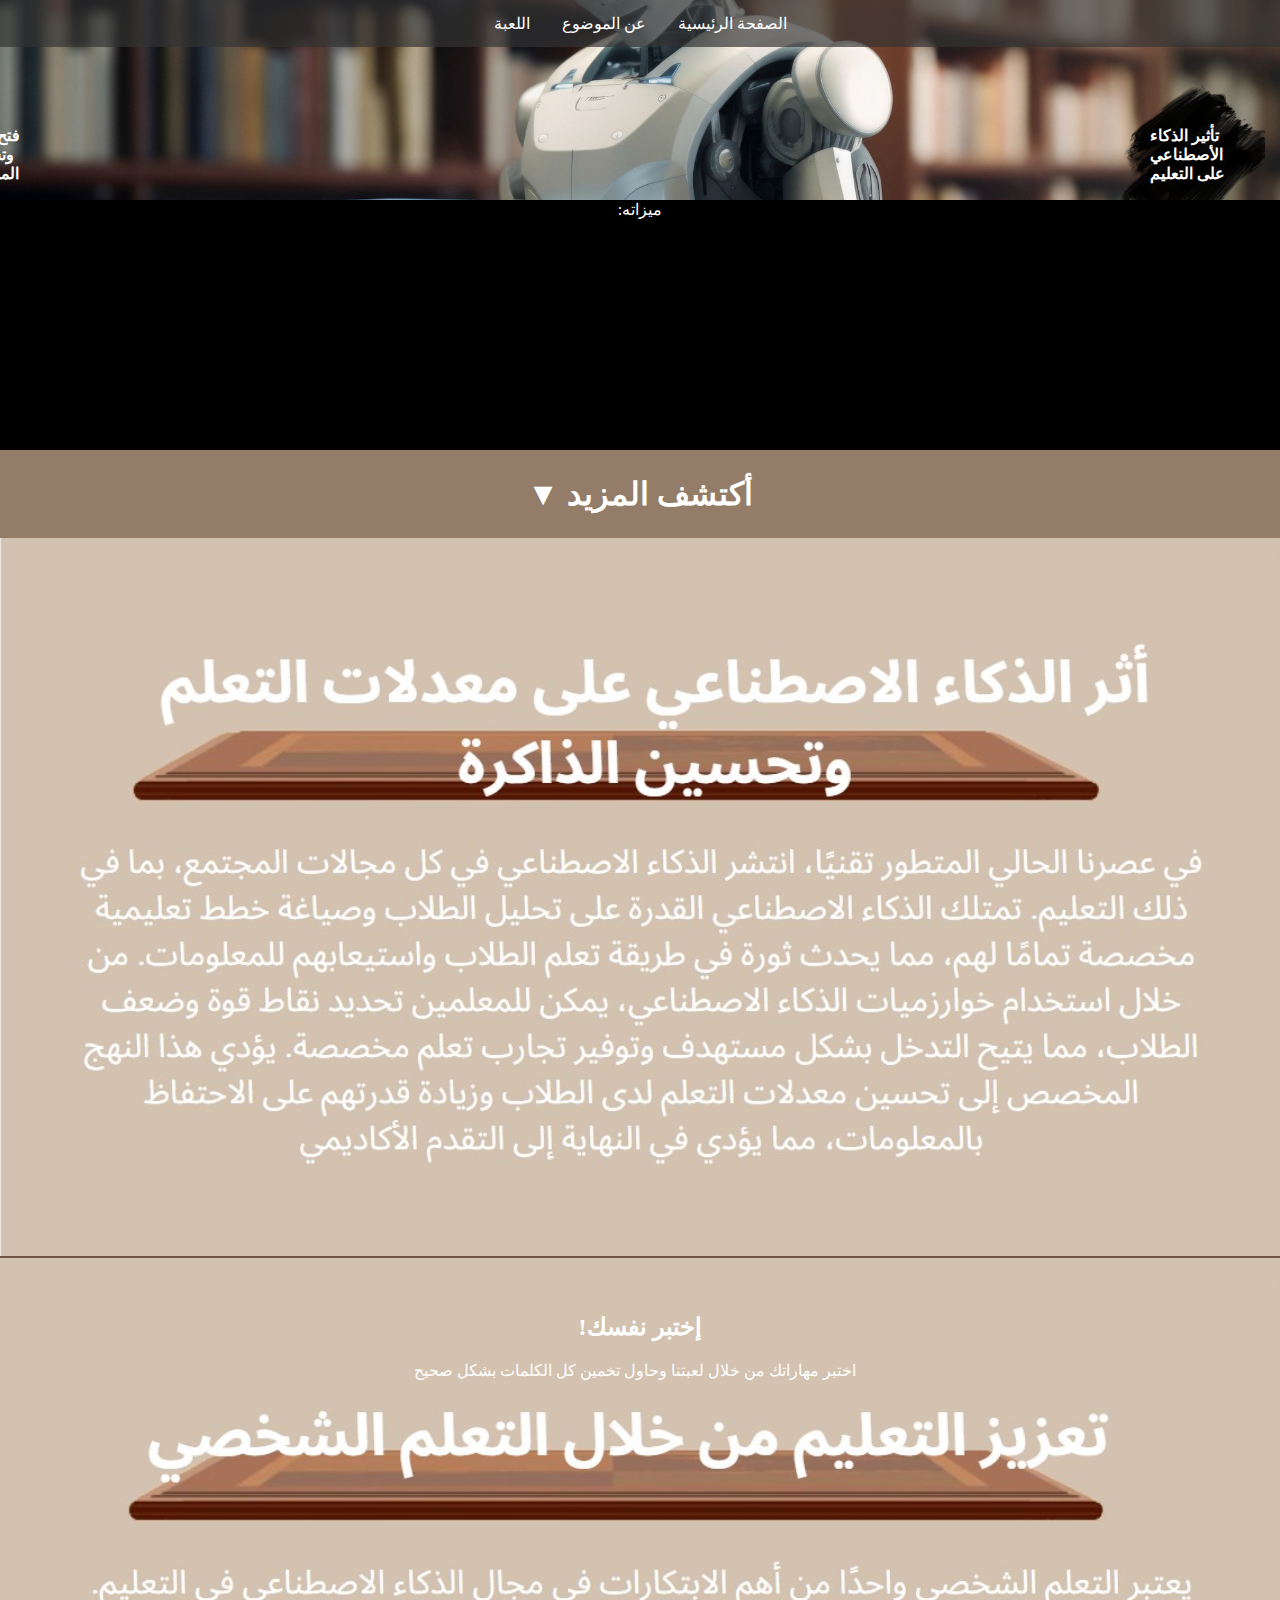
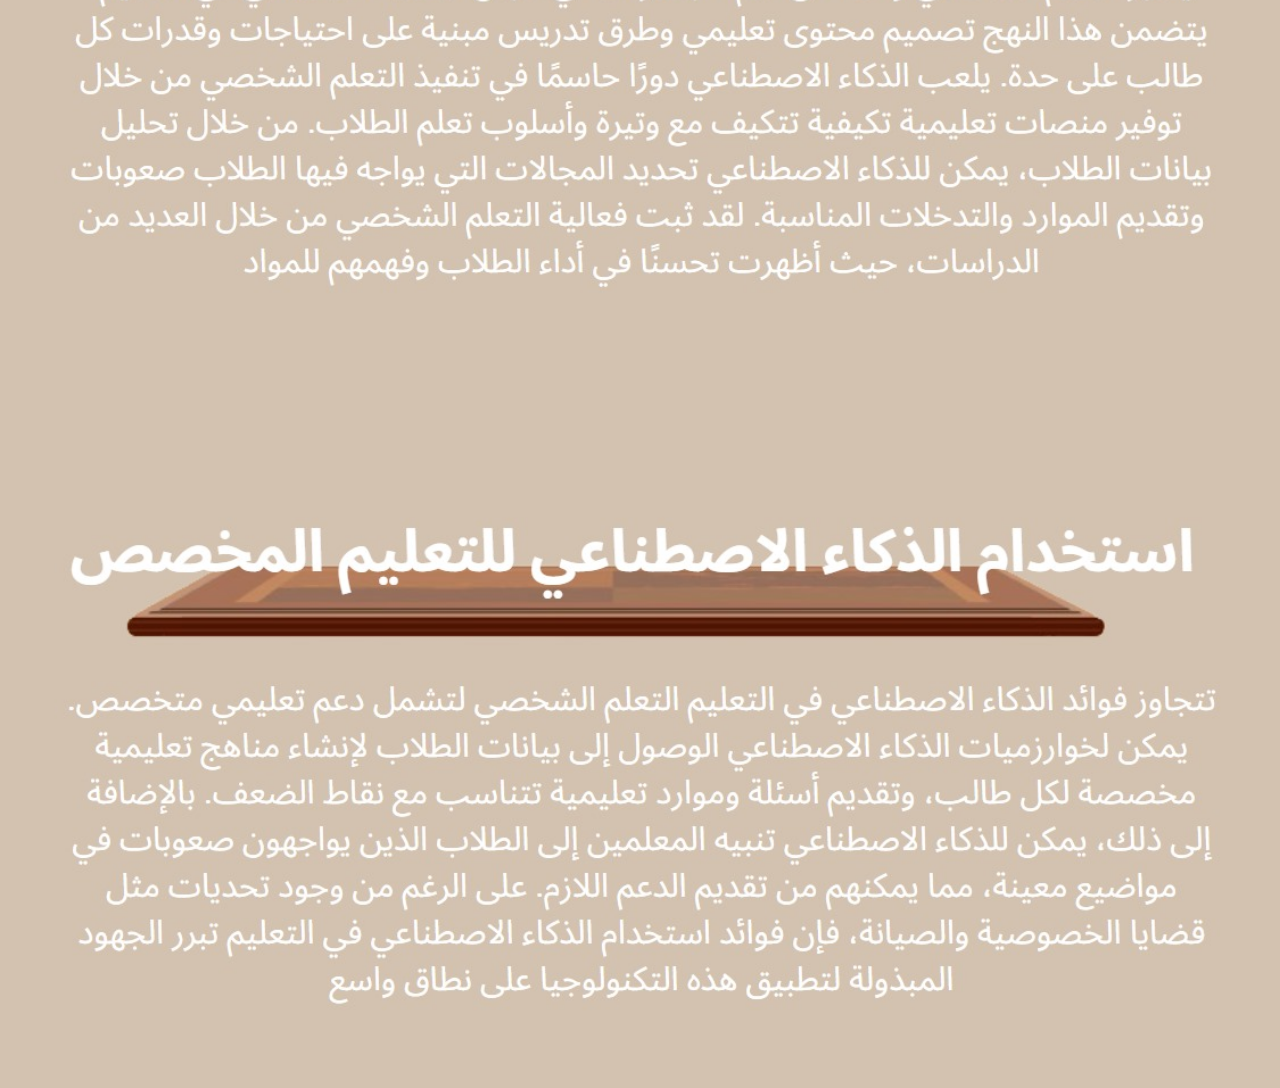
<file: index.html>
<html lang="en">

<head>
  <meta charset="UTF-8" />
  <meta name="viewport" content="width=device-width, initial-scale=1.0" />
  <link rel="stylesheet" href="index.css">
  <title>AI on Education</title>
</head>

<body>

  <div class="hero-image">
    <ul class="navbar">
      <li><a href="#game">اللعبة</a></li>
      <li><a href="#topics">عن الموضوع</a></li>
      <li><a href="#index.html">الصفحة الرئيسية</a></li>
    </ul>
    <h2 class="subtitle">فتح الأفاق وتشكيل المستقبل</h2>
    <h2 class="title">تأثير الذكاء الأصطناعي على التعليم</h2>
  </div>
  <div style="display: flex; color: white; background-color: black;">

    <div style="width: 100%; height: 250px">
      <center>:ميزاته</center>
      <marquee behavior="scroll" direction="right" scrollamount="4">
        <pre>تطوير تطوير الذات      تحسين الكفاءة     زيادة الإنتاجية      تبسيط العمليات  <br>     توفير الموارد      تقليل الأخطاء     تحليل البيانات تنبؤات دقيقة <br>  تحسين تجربة المستخدم    تطبيقات ذكاء اصطناعي     تكامل التقنيات     تسريع الابتكار    تحديثات مستمرة  <br>    تحسين الأمن السيبراني      تقديم خدمات شخصي       تطوير الروبوتات       تقدم في مجال الطب     <br>      تحسين الخدمات اللوجستية    استخدام تقنيات الذكاء الاصطناعي في التعليم      تطوير التكنولوجيا الحيوية          تطوير
      تطوير الذات      تحسين الكفاءة     زيادة الإنتاجية      تبسيط العمليات  <br>     توفير الموارد      تقليل الأخطاء     تحليل البيانات تنبؤات دقيقة <br>  تحسين تجربة المستخدم    تطبيقات ذكاء اصطناعي     تكامل التقنيات     تسريع الابتكار    تحديثات مستمرة  <br>    تحسين الأمن السيبراني      تقديم خدمات شخصي       تطوير الروبوتات       تقدم في مجال الطب     <br>      تحسين الخدمات اللوجستية    استخدام تقنيات الذكاء الاصطناعي في التعليم      تطوير التكنولوجيا الحيوية</pre>
      </marquee>
    </div>

    <!-- <div style="width: 50%; height: 150px">
      <marquee behavior="scroll" direction="right" scrollamount="3">
        <pre>تطوير
        تطوير الذات      تحسين الكفاءة     زيادة الإنتاجية      تبسيط العمليات  <br>     توفير الموارد      تقليل الأخطاء     تحليل البيانات تنبؤات دقيقة <br>  تحسين تجربة المستخدم    تطبيقات ذكاء اصطناعي     تكامل التقنيات     تسريع الابتكار    تحديثات مستمرة  <br>    تحسين الأمن السيبراني      تقديم خدمات شخصي       تطوير الروبوتات       تقدم في مجال الطب     <br>      تحسين الخدمات اللوجستية    استخدام تقنيات الذكاء الاصطناعي في التعليم      تطوير التكنولوجيا الحيوية</pre>
      </marquee>
    </div> -->

  </div>
  <div class="divider">
    <h1 id="topics"> &#9660; أكتشف المزيد</h1>
  </div>
  <div class="main">
    <img src="images/topic1.jpg" alt="" width="100%">
    <hr>
    <img src="images/topic2.jpg" alt="" width="100%">

    <img src="images/topic3.jpg" alt="" width="100%">





  </div>

  <div class="footer" id="game">
    <h2 class="game-title">!إختبر نفسك</h2>
    <p class="game-description">اختبر مهاراتك من خلال لعبتنا وحاول تخمين كل الكلمات بشكل صحيح</p>
    <iframe class="game" frameborder="0" src="https://crosswordlabs.com/embed/2024-05-06-635"></iframe>
  </div>

</body>

</html>
</file>
<file: index.css>
body{
    margin:0;
    margin-right: 0;
}
.hero-image{
    
    background-image: url(images/2150912053.jpg);
    background-size: cover;
    background-position: center;
    width: 100%;
    height: 200px;
}
.title{
    padding: 50px;
    /* padding-left: 60px; */
    width: 80;
    font-size: 12pt;
    color: white;
    position: absolute;
    top: 7vh;
    right: 0%;
    background-image: url(images/MarkerBG.png);
    background-size: cover;
    background-position: center;
}
.subtitle{
    padding: 50px;
    /* padding-left: 60px; */
    width: 80;
    font-size: 12pt;
    color: white;
    position: absolute;
    top: 7vh;
    left: -8%;  
    text-align: center; 
   
}

.marquee-title{
    padding-top: 30px;
    position: absolute;
    top: 26%;
    left: 35%;
    background-color:white;
    width: 120px;
    height: 150px;
    text-align: center;
    
}
.divider{
    width: 100%;
    text-align: center;
    background-color: #947d68;
    color: white;
    margin: 0;
}
h1{
    margin: 0;
    padding: 25px;
}
.main{
    margin-top: 0%;
    width: 100%;
    height: 400px;
    background-color: #d4c2b0;
}
.headline{
    color: black;
    font-size: 15pt;
}
hr{
    color: #6e5342;
    background-color: #d4c2b0;
    padding: 0;
    margin: 0;
}
.game-title{
    color: white;
    text-align: center;
    padding-right: 0px;
    margin-top: 300px;
}
.game-description{
    color: white;
    text-align: center;
    padding-right: 10px;
}
.game{
    width:95%;
    height: 600px;
    border:3px solid black;
    margin:auto; 
    display:block;
}
.footer{
    width: 100%;
    background-color: #6e5342;
    padding-top: 75px;
}

.navbar {
    list-style-type: none;
    margin: 0;
    padding: 0;
    background-color: #333333af;
    overflow: hidden;
    display: flex;
    justify-content: center
}
.navbar li a {
    display: block;
    color: white;
    text-align: center;
    padding: 14px 16px;
    text-decoration: none;
}
</file>
